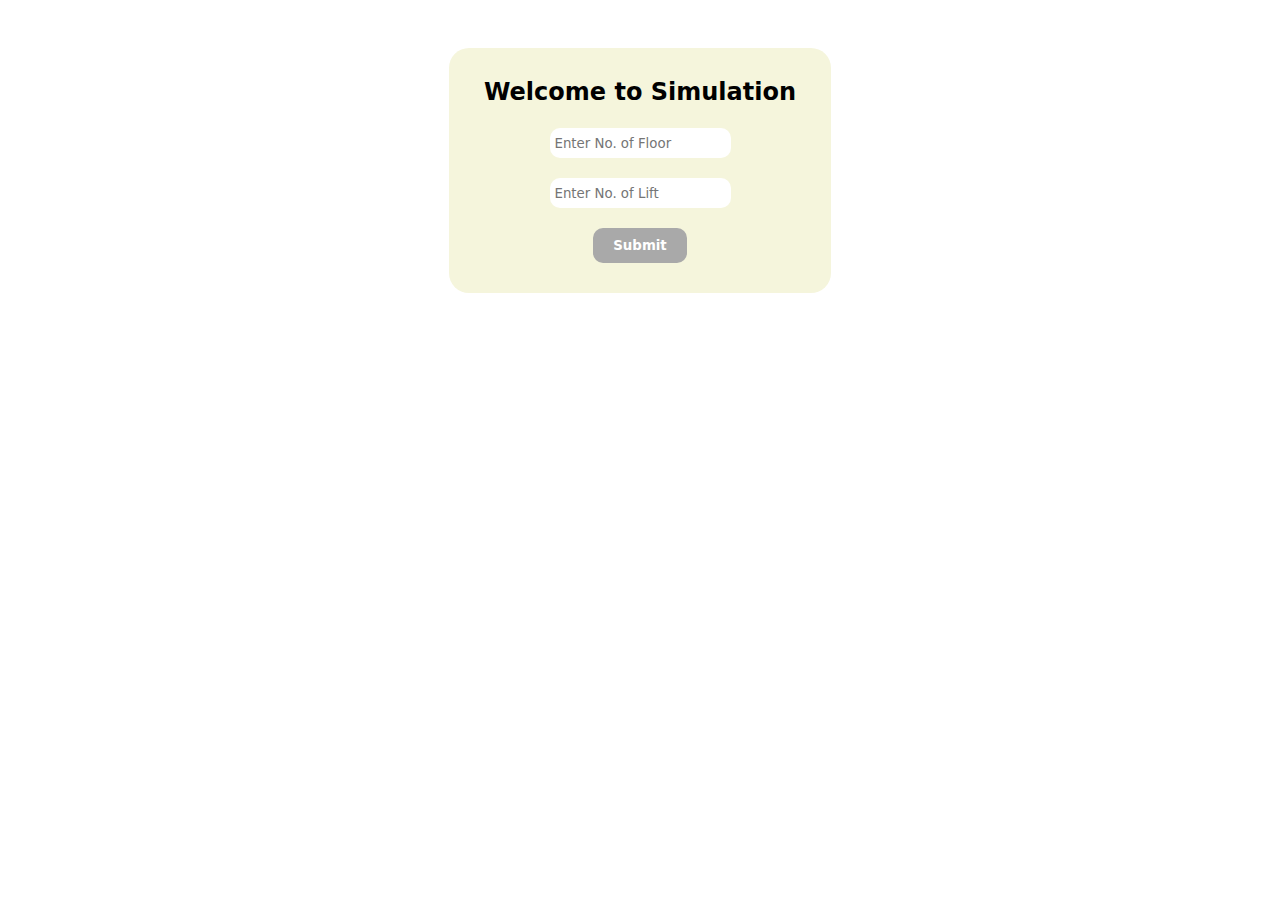
<file: index.html>
<!DOCTYPE html>
<html lang="en">

<head>
    <meta charset="UTF-8">
    <meta http-equiv="X-UA-Compatible" content="IE=edge">
    <meta name="viewport" content="width=device-width, initial-scale=1.0">
    <title>Lift Simulation</title>
    <link rel="apple-touch-icon" sizes="180x180" href="./assets/apple-touch-icon.png">
    <link rel="icon" type="image/png" sizes="32x32" href="./assets/favicon-32x32.png">
    <link rel="icon" type="image/png" sizes="16x16" href="./assets/favicon-16x16.png">
    <link rel="stylesheet" href="./css/style.css" />
    <link rel="preconnect" href="https://fonts.googleapis.com">
    <link rel="preconnect" href="https://fonts.gstatic.com" crossorigin>
    <link
        href="https://fonts.googleapis.com/css2?family=Lora:ital,wght@0,400;0,500;0,600;0,700;1,400;1,500;1,600;1,700&display=swap"
        rel="stylesheet">
    <link rel="stylesheet" href="https://cdnjs.cloudflare.com/ajax/libs/font-awesome/6.1.1/css/all.min.css"
        integrity="sha512-KfkfwYDsLkIlwQp6LFnl8zNdLGxu9YAA1QvwINks4PhcElQSvqcyVLLD9aMhXd13uQjoXtEKNosOWaZqXgel0g=="
        crossorigin="anonymous" referrerpolicy="no-referrer" />
</head>

<body>

    <!-- Show Input Dialog -->
    <div class="containerMain" id="containerMain">
        <div class="splashScreen">
            <h2>Welcome to Simulation</h2>
            <input id="nFloor" type="number" placeholder="Enter No. of Floor" min="1">
            <input id="nLift" type="number" placeholder="Enter No. of Lift" min="1">
            </label>
            <button id='subBut'>Submit</button>
        </div>
    </div>

    <!-- Show Floor and lift -->
    <div class="floorContainer" id="floorContainer">
        <div id="back-bt">Back</div>
        <div id="container">
            <div id="floors"></div>
            <div id="lifts"></div>
        </div>
        <!-- <div class="floor"> -->
        <!-- <div class="liftButton">
                    <button class="lift-buttons open-lift-btn">
                        <i class="fa-solid fa-angle-up"></i>
                    </button>
                    <button class="lift-buttons close-lift-btn">
                        <i class="fa-solid fa-angle-down"></i>
                    </button>
                </div> -->

        <!-- <div class="lift-container">
                    <div class="left-door">
                    </div>
                    <div class="right-door">
                    </div>
                </div> -->
        <!-- </div> -->
    </div>

    <script src="./js/index.js"></script>
</body>

</html>
</file>
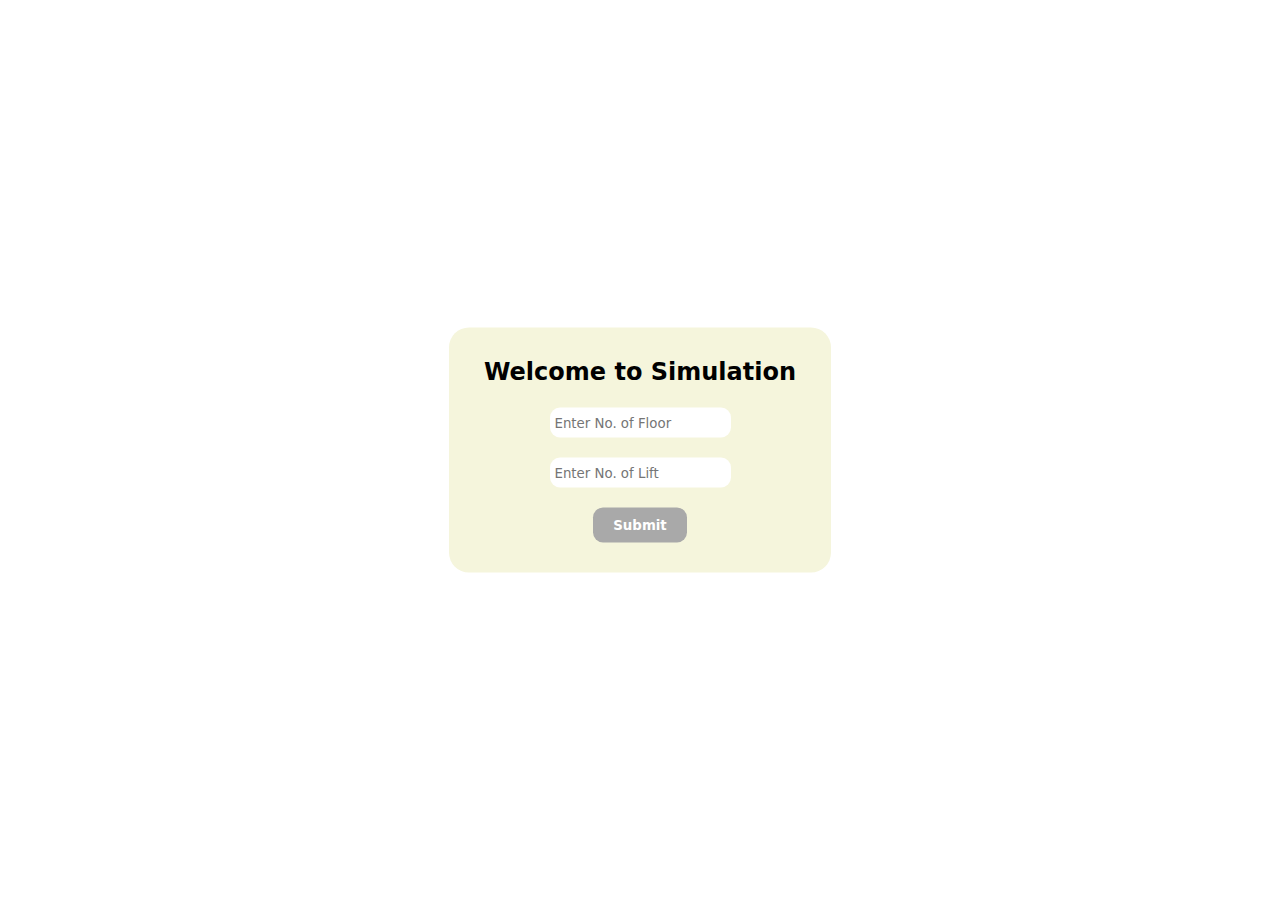
<file: html/index.html>
<!DOCTYPE html>
<html lang="en">
    <head>
        <meta charset="UTF-8">
        <meta http-equiv="X-UA-Compatible" content="IE=edge">
        <meta name="viewport" content="width=device-width, initial-scale=1.0">
        <title>Lift</title>
        <link rel="apple-touch-icon" sizes="180x180" href="../assets/apple-touch-icon.png">
        <link rel="icon" type="image/png" sizes="32x32" href="../assets/favicon-32x32.png">
        <link rel="icon" type="image/png" sizes="16x16" href="../assets/favicon-16x16.png">
        <link rel="stylesheet" href="../css/style.css"/>
        <link rel="preconnect" href="https://fonts.googleapis.com">
        <link rel="preconnect" href="https://fonts.gstatic.com" crossorigin>
        <link
            href="https://fonts.googleapis.com/css2?family=Lora:ital,wght@0,400;0,500;0,600;0,700;1,400;1,500;1,600;1,700&display=swap"
            rel="stylesheet">
        <link rel="stylesheet" href="https://cdnjs.cloudflare.com/ajax/libs/font-awesome/6.1.1/css/all.min.css"
            integrity="sha512-KfkfwYDsLkIlwQp6LFnl8zNdLGxu9YAA1QvwINks4PhcElQSvqcyVLLD9aMhXd13uQjoXtEKNosOWaZqXgel0g=="
            crossorigin="anonymous" referrerpolicy="no-referrer" />

    </head>
    <body>
    
        <!-- Show Input Dialog -->
        <div class="container" id="container">
            <div class="splashScreen">
                <h2>Welcome to Simulation</h2>
                    <input id="nFloor" type="number" placeholder="Enter No. of Floor" min="1">
                    <input id="nLift" type="number" placeholder="Enter No. of Lift" min="1">
                </label>
                <button id='subBut'>Submit</button>
            </div>
        </div>

        <!-- Show Floor and lift -->
        <div class="floorContainer" id="floorContainer">
            <!-- <div class="floor"> -->
                <!-- <div class="liftButton">
                    <button class="lift-buttons open-lift-btn">
                        <i class="fa-solid fa-angle-up"></i>
                    </button>
                    <button class="lift-buttons close-lift-btn">
                        <i class="fa-solid fa-angle-down"></i>
                    </button>
                </div> -->
                <!-- <div class="lift-container"> 
                    <div class="left-door">
                    </div>
                    <div class="right-door">
                    </div>
                </div> -->
            <!-- </div> -->
        </div>

        <script src="../js/index.js"></script>

    </body>
</html>
</file>
<file: css/style.css>
*{
    margin: 0;
    padding: 0;
    font-family: system-ui, -apple-system, BlinkMacSystemFont, 'Segoe UI', Roboto, Oxygen, Ubuntu, Cantarell, 'Open Sans', 'Helvetica Neue', sans-serif;
}
:root {
    --base-transition: 0.4s ease;
}

body{
    position: relative;
    height: 100vh;
    box-sizing: border-box;
    padding: 3rem;
}

.container{
    position: absolute;
    display: block;
    top: 50%;
    left: 50%;
    transform: translate(-50%, -50%);
}

.splashScreen{
    background-color: beige;
    display: flex;
    border-radius: 20px;
    width: min-content;
    flex-direction: column;
    margin: 0 auto;
    padding: 20px;
    align-items: center;
}

.splashScreen input,h2,button{
    display: block;
    width: max-content;
    margin: 10px;
    padding: 0px 5px 0px 5px;
    min-height: 30px;
    border: 1px solid gold;
    border-style: none;
    border-radius: 10px;
}

.splashScreen button{
    padding: 10px 20px 10px 20px;
    background-color: darkgray;
    color: white;
    font-weight: 700;
    transition: transform 0.2s ease;

    &:hover {
        transform: scale(1.1);
      }
}

.lift-container{
    left: 30px;
    height: 100px;
    width: 70px;
    background-color: black;
    position: relative;
    z-index: 3;
    margin-right: 20px;
    transition: var(--base-transition);
    overflow: hidden;
}
#back-bt{
    margin-bottom: 20px;
    font-family: system-ui, -apple-system, BlinkMacSystemFont, 'Segoe UI', Roboto, Oxygen, Ubuntu, Cantarell, 'Open Sans', 'Helvetica Neue', sans-serif;
    border-radius: 10px;
    background-color: #273746;
    color: white;
    display: inline-block;
    padding: 8px 15px;
    cursor: pointer;
}


.submit {
    padding: 0.5rem 1rem;
    border-radius: 99px;
    border: none;
    background: orangered;
    color: white;
}

#liftSimulator,
.single-floor {
    display: flex;
    flex-direction: column;
    align-items: center;
    font-family: Arial, Helvetica, sans-serif;
}

.single-floor {
    align-items: flex-start;
    gap: 2rem;
    padding: 2rem;
    border-bottom: 1px solid black;
    height: 6rem;
}

p {
    margin: 0;
}

.single-floor button {
    padding: 10px;
    border-radius: 999px;
    background-color: #2E86C1;
    border: 1px solid #2E86C1;
    color: white;
    cursor: pointer;
}

.single-floor button:disabled {
    background-color: #273746;
    border: 1px solid #273746;
}

#container {
    position: relative;
    min-height: 10rem;
}


#lifts {
    display: flex;
    position: absolute;
    bottom: 1px;
    right: 0;
    width: calc(100% - calc(6rem + 68px));
    justify-content: space-around;
    height: 100%;
    align-items: flex-end;
    gap: 1rem;
}

.single-lift {
    aspect-ratio: 9 / 15;
    width: 6rem;
    background-color: #8D6E63;
    border: 2px solid #3E2723;
    transition: top 1s linear;
    position: relative;
    top: 0;
    display: flex;
    overflow: hidden;
}

.getToTop {
    transform: translateY(-55rem);
    transition: all 1s linear;
}

.openDoors {
    position: relative;
    display: flex;
    justify-content: center;
}

.openDoors::after {
    content: "";
    position: absolute;
    height: 100%;
    width: 0;
    background-color: #3E2723;
    background-size: auto 100%;
    animation: openCloseDoors 4s ease-in-out;
}

@keyframes openCloseDoors {
    0% {
        width: 0;
    }

    50% {
        width: 100%;
    }

    100% {
        width: 0;
    }
}


.floorContainer{
    display: none;
    position: relative;
}
.floor {
    box-sizing: border-box;
    border-bottom: 1px solid #CBD5E1;
    height: 100px;
    display: flex;
    flex-direction: row;
}

.lift-container{
    box-sizing: border-box;
}

.lift-buttons  {
    height: 2rem;
    width: 2rem;
    border-radius: 50%;
    cursor: pointer;
}
</file>
